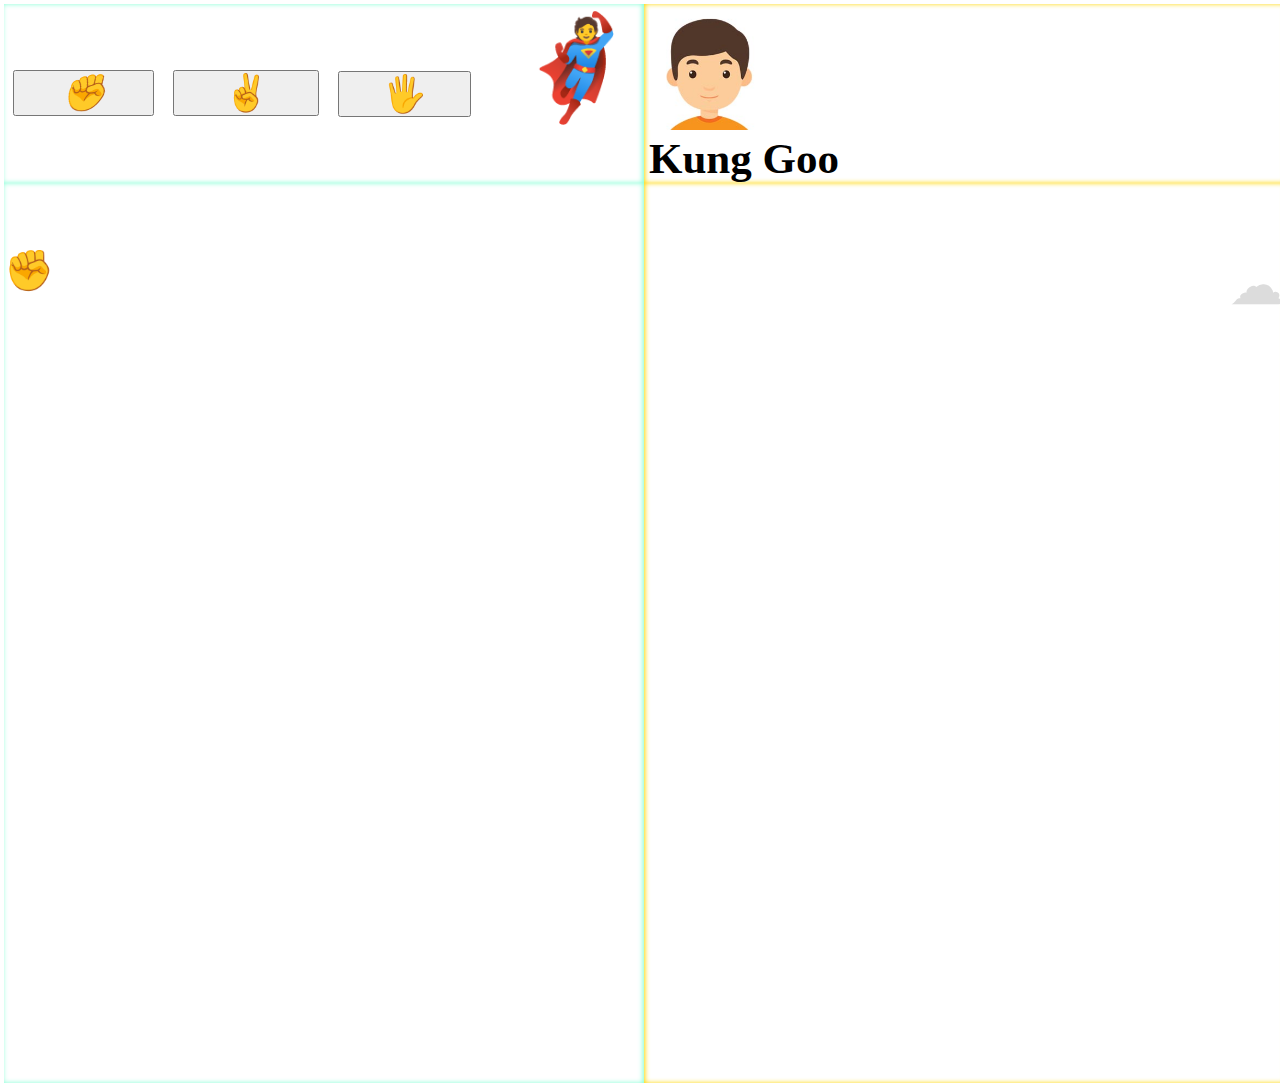
<file: arena.html>
<!DOCTYPE html>
<html lang="en">
<head>
    <meta charset="UTF-8">
    <meta http-equiv="X-UA-Compatible" content="IE=edge">
    <meta name="viewport" content="width=device-width, initial-scale=1.0">
    <title>Arena</title>
    <link rel="stylesheet" href="arena.css">
</head>
<body>
    <div class="profile">
        <div class="player">
            <div class="btn-group">
                <button id="btnRock" class="btn-group_rock" onclick="mora('rock')"><i>&#9994;</i></button>
                <button id="btnScissors" class="btn-group_scissors" onclick="mora('scissors')">&#9996;</button>
                <button id="btnPaper" class="btn-group_paper" onclick="mora('paper')">&#128400;</button>
            </div>
            <span class="player_avatar">&#129464;</span>
        </div>
        <div class="robot">
            <figure>
                <img class="robot_avatar" id="botImg" src="images/robot-avatar.jpg" width="120px">
                <figcaption><strong class="robot_nickname" id="botName">Kung Goo</strong></figcaption>
            </figure>
        </div>
    </div>
    <div class="activity">
        <div class="player">
            <div id="btnGroup_sm" class="btn-group-small">
                <button id="btnRock_sm" class="btn-group_rock" onclick="mora('rock')"><i>&#9994;</i></button>
                <button id="btnScissors_sm" class="btn-group_scissors" onclick="mora('scissors')">&#9996;</button>
                <button id="btnPaper_sm" class="btn-group_paper" onclick="mora('paper')">&#128400;</button>
            </div>
            <span id="user" class="player_finger"></span>
            <div class="results">
                <canvas id="results_canvas" width="400" height="70">canvas</canvas>
            </div>
        </div>
        <div class="robot">
            <span id="machine" class="robot_finger"></span>
        </div>
    </div>

    <script src="arena.js"></script>
</body>
</html>
</file>
<file: arena.css>
*{
    margin: 0;
    padding: 0;
}

.profile {
    margin: 4px 4px 0 4px;
    display: flex;
    width: 100%;
}

.activity{
    margin: 0px 4px;
    display: flex;
    width: 100%;
    height: 100vh;
}

.player{
    width: 50%;
}
.robot{
    width: 50%;
}

.profile .player{
    box-shadow: inset -1.5px 0 5px 0.1px aquamarine;
    padding: 5px 5px 5px 0;
    display: flex;
    justify-content: space-between;
}
.profile > .player > .btn-group{
    display: flex;
    width: 75%;
    justify-content: space-around;
    align-items: center;
}
.btn-group_rock{
    font-size:36px;
    padding:0px 46px;
    margin-bottom: 2px;

    flex: none;
    height: fit-content;
    width: fit-content;
}
.btn-group_scissors{
    font-size:36px;
    padding:0px 48.5px;
    margin-bottom: 2px;

    flex: none;
    height: fit-content;
    width: fit-content;
}
.btn-group_paper{
    font-size:36px;
    padding:0px 42px;

    flex: none;
    height: fit-content;
    width: fit-content;
}
.player_avatar{
    font-size: 100px;
}

.profile .robot{
    box-shadow: inset 1px 0 5px 0.1px gold;
    padding: 6px 0 0 5px;
}
.robot > .robot_avatar{
    margin-left: 8px;
}
figcaption > .robot_nickname{
    font-size: 43px;
    vertical-align: top;
}

.activity > .player{
    box-shadow: inset -1px 0 5px 0.1px aquamarine;
    text-align: left;
}
.activity > .player > .btn-group-small{
    display: none;
}
.activity > .robot{
    box-shadow: inset 1px 0 5px 0.1px gold;
    text-align: right;
}

.player > .results{
    text-align: center;
    position: relative;
    top: 5.2%;
    float: right;
}



@media screen and (max-width: 1160px) {
    .profile > .player > .btn-group{
        display: block;
    }
    .btn-group_rock{
        display: block;
    }
    .btn-group_scissors{
        display: block;
    }
    .btn-group_paper{
        display: block;
    }
    figcaption > .robot_nickname{
        font-size: 33px;
    }
}



@media screen and (max-width: 540px){
    .profile .player{
        display: block;
        text-align: center;
    }
    .profile > .player > .btn-group{
        display: none;
    }
    .activity > .robot{
        text-align: center;
    }
    .activity > .player{
        text-align: center;
        align-content: space-between;
    }
    .activity > .player > .btn-group-small{
        display: flex;
        margin-top: 10px;
        justify-content: space-around;
    }
    .btn-group_rock{
        font-size:26px;
        padding:0px 10px;
    }
    .btn-group_scissors{
        font-size:26px;
        padding:0px 10px;
    }
    .btn-group_paper{
        font-size:26px;
        padding:0px 8px;
    }

    .profile .robot{
        display: block;
        text-align: center;
        align-content: center;
    }
    figcaption > .robot_nickname{
        font-size: 23px;
    }
    .robot > .robot_finger{
        margin-top: 35%;
    }
}



.robot_finger{
  display: inline-block;
  width: fit-content;
  margin-top: 11%;
}
.robot_finger::after{
  content: "\2601";
  color: gainsboro;
  font-size: 55px;
}
.robot_finger-rock::after{
  content: "\270A";
  font-size: 40px;
}
.robot_finger-scissors::after{
  content: "\270C";
  font-size: 40px;
}
.robot_finger-paper::after{
  content: "\1F590";
  font-size: 40px;
}



.player_finger{
  display: inline-block;
  width: fit-content;
  margin-top: 10%;
}
.player_finger::after{
  content: "\270A";
  font-size: 40px;
}
.player_finger-rock::after{
  content: "\270A";
  font-size: 40px;
}
.player_finger-scissors::after{
  content: "\270C";
  font-size: 40px;
}
.player_finger-paper::after{
  content: "\1F590";
  font-size: 40px;
}
</file>
